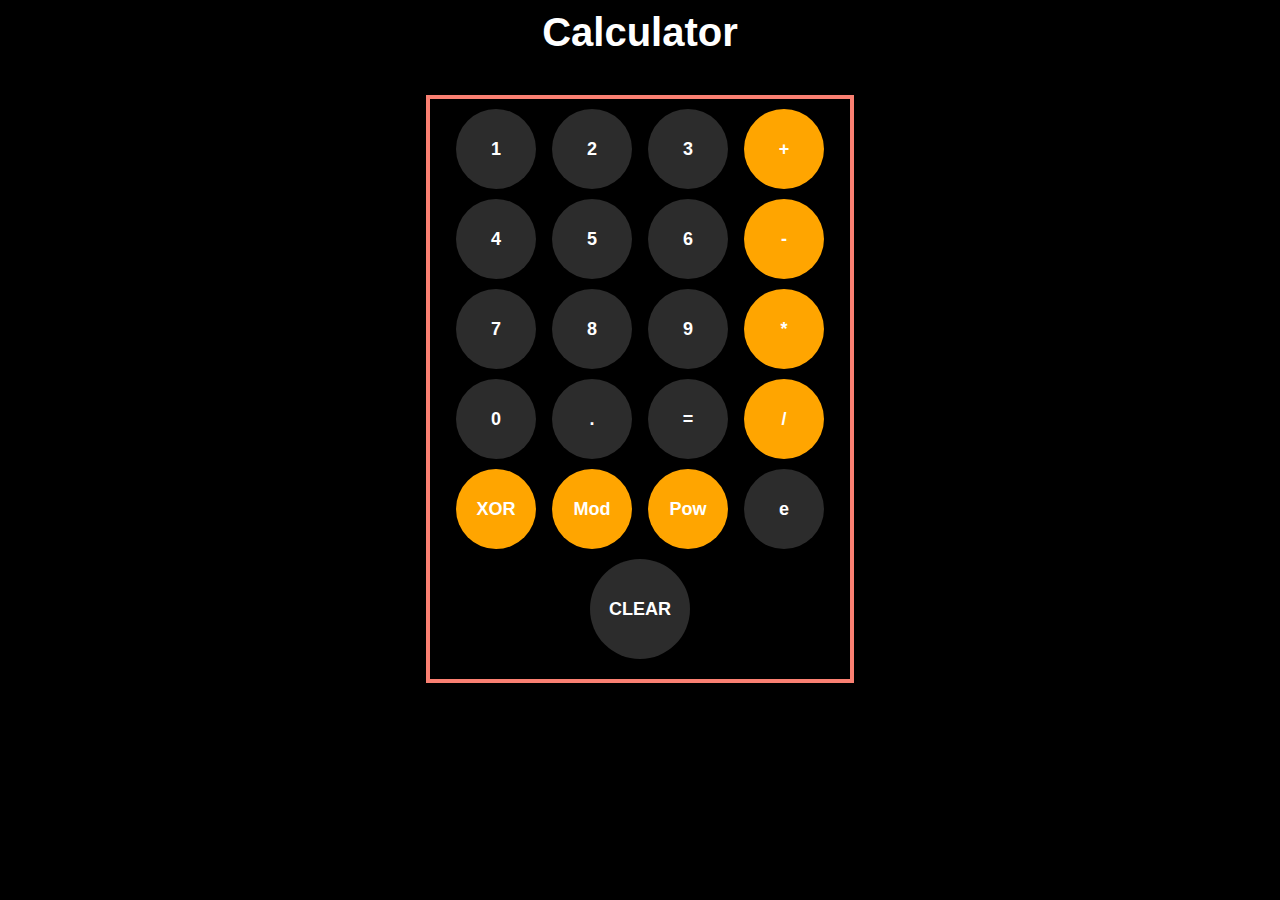
<file: index.html>
<!DOCTYPE html>
<html lang="en">
<head>
  <meta charset="UTF-8">
  <meta name="viewport" content="width=device-width, initial-scale=1.0">
  <title>CALCULATOR</title>
  <link rel="stylesheet" href="cal.css">
</head>
<body>

  <h1>Calculator</h1>

  

  <div class="main">

  <p class="value"></p>

  <div class="outer">

  <div class="row1">
    <button onclick="
    updateCalculation('1');
  ">1</button>
  
  <button onclick="
    updateCalculation('2');
  ">2</button>

  <button onclick="
    updateCalculation('3');
  ">3</button>

  <button class="op"
  onclick="
    updateCalculation(' + ');
  ">+</button>
  </div>

  <div class="row2">
    <button onclick="
    updateCalculation('4');
  ">4</button>
  
  <button onclick="
    updateCalculation('5');
  ">5</button>

  <button onclick="
    updateCalculation('6');
  ">6</button>

  <button class="op" onclick="
    updateCalculation(' - ');
  ">-</button>
  </div>

  <div class="row3">
    <button onclick="
        updateCalculation('7');
      ">7</button>
      
      <button onclick="
        updateCalculation('8');
      ">8</button>

      <button onclick="
        updateCalculation('9');
      ">9</button>

      <button  class="op" onclick="
        updateCalculation(' * ');
      ">*</button>
  </div>

  <div class="row4">
    <button onclick="
    updateCalculation('0');
  ">0</button>
  
  <button onclick="
    updateCalculation('.');
  ">.</button>

  <button onclick="
    calculation = eval(calculation);
    //console.log(calculation);
    displayCalculation();
    saveCalculation();
  ">=</button>

  <button class="op" onclick="
    updateCalculation(' / ');
  ">/</button>
  
  </div>

  <div class="row5">
  

    <button class="op"  onclick="
    updateCalculation('^')";>
    XOR</button>

    <button class="op" onclick="
    updateCalculation('%')";>
    Mod</button>

    <button class="op" onclick="
    updateCalculation('**')";>
    Pow</button>

    <button  onclick="
    updateCalculation('2.71828182846')";>
    e</button>



  </div>

  <div class="row6">
    <button id="btn"
    onclick="
    calculation='';
    //console.log(`ALL CLEARED ${calculation}`);
    displayCalculation();
    saveCalculation();">CLEAR </button>
  </div>

  

  </div>
  </div>
  
  <script src="cal.js"></script>
</body>
</html>
</file>
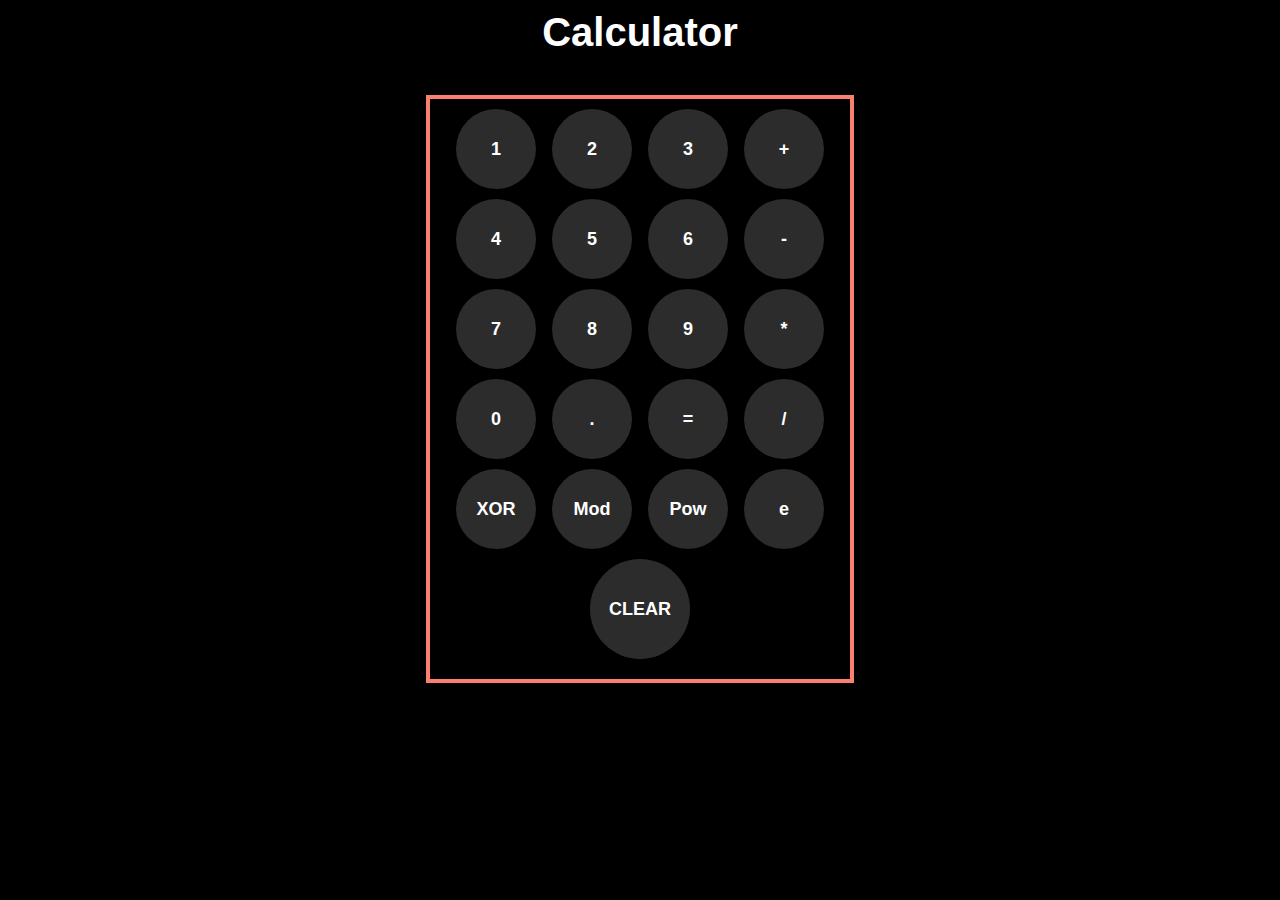
<file: cal.html>
<!DOCTYPE html>
<html lang="en">
<head>
  <meta charset="UTF-8">
  <meta name="viewport" content="width=device-width, initial-scale=1.0">
  <title>CALCULATOR</title>
  <link rel="stylesheet" href="cal.css">
</head>
<body>

  <h1>Calculator</h1>

  

  <div class="main">

  <p class="value"></p>

  <div class="outer">

  <div class="row1">
    <button onclick="
    updateCalculation('1');
  ">1</button>
  
  <button onclick="
    updateCalculation('2');
  ">2</button>

  <button onclick="
    updateCalculation('3');
  ">3</button>

  <button onclick="
    updateCalculation(' + ');
  ">+</button>
  </div>

  <div class="row2">
    <button onclick="
    updateCalculation('4');
  ">4</button>
  
  <button onclick="
    updateCalculation('5');
  ">5</button>

  <button onclick="
    updateCalculation('6');
  ">6</button>

  <button onclick="
    updateCalculation(' - ');
  ">-</button>
  </div>

  <div class="row3">
    <button onclick="
        updateCalculation('7');
      ">7</button>
      
      <button onclick="
        updateCalculation('8');
      ">8</button>

      <button onclick="
        updateCalculation('9');
      ">9</button>

      <button onclick="
        updateCalculation(' * ');
      ">*</button>
  </div>

  <div class="row4">
    <button onclick="
    updateCalculation('0');
  ">0</button>
  
  <button onclick="
    updateCalculation('.');
  ">.</button>

  <button onclick="
    calculation = eval(calculation);
    //console.log(calculation);
    displayCalculation();
    saveCalculation();
  ">=</button>

  <button onclick="
    updateCalculation(' / ');
  ">/</button>
  
  </div>

  <div class="row5">
  

    <button  onclick="
    updateCalculation('^')";>
    XOR</button>

    <button  onclick="
    updateCalculation('%')";>
    Mod</button>

    <button  onclick="
    updateCalculation('**')";>
    Pow</button>

    <button  onclick="
    updateCalculation('2.71828182846')";>
    e</button>



  </div>

  <div class="row6">
    <button id="btn"
    onclick="
    calculation='';
    //console.log(`ALL CLEARED ${calculation}`);
    displayCalculation();
    saveCalculation();">CLEAR </button>
  </div>

  

  </div>
  </div>
  

  <script>

    let calculation =localStorage.getItem('calculation') || '';

    displayCalculation();

    function updateCalculation(value) {
      calculation += value;
      displayCalculation();
      saveCalculation();
    }

    function saveCalculation() {
        localStorage.setItem('calculation', calculation);
      }

    function displayCalculation()
    {
      document.querySelector('.value').innerHTML=`${calculation}`;
    }


  </script>




</body>
</html>
</file>
<file: cal.css>
* {
  font-family: Arial, Helvetica, sans-serif;
  margin: 0;
}

h1 {
  text-align: center;
  margin-top: 10px;
  font-size: 40px;
}

body {
  background-color: black ;
  color:white;
}

.main {
  display: flex;
  flex-direction: column;
  align-items: center;
  margin-top: 20px;
  
}

.value {
  font-size: 40px;
  font-weight: bolder;
  color: white;
}

.outer {
  display: flex;
  justify-content: center;
  align-items: center;
  border: 4px solid salmon;
  padding: 10px;
  flex-direction: column;
  margin-top: 20px;

}

.row1,.row2,.row3,.row4,.row5 ,.row6 {
  width:400px;
  height:100%;
 /* background-color: red;*/
  display: flex;
  flex-direction: row;
  align-items: center;
  margin-bottom: 10px;
  justify-content: space-evenly;
}

.op {
  background-color: orange;
  color: white;
  border: none;
}

button {
  background-color: rgba(45, 45, 45, 0.975);
  width: 80px;
  color:white;
  height: 80px;
  border-radius: 50%;
  font-weight: bold;
  font-size: 18px;
  border: none;
}

#btn {
  height: 100px;
  width:  100px;

}

button:hover{
  background-color: aqua;
  color: black;
}

.op:hover {
  background-color: red;
  color: white;
}
</file>
